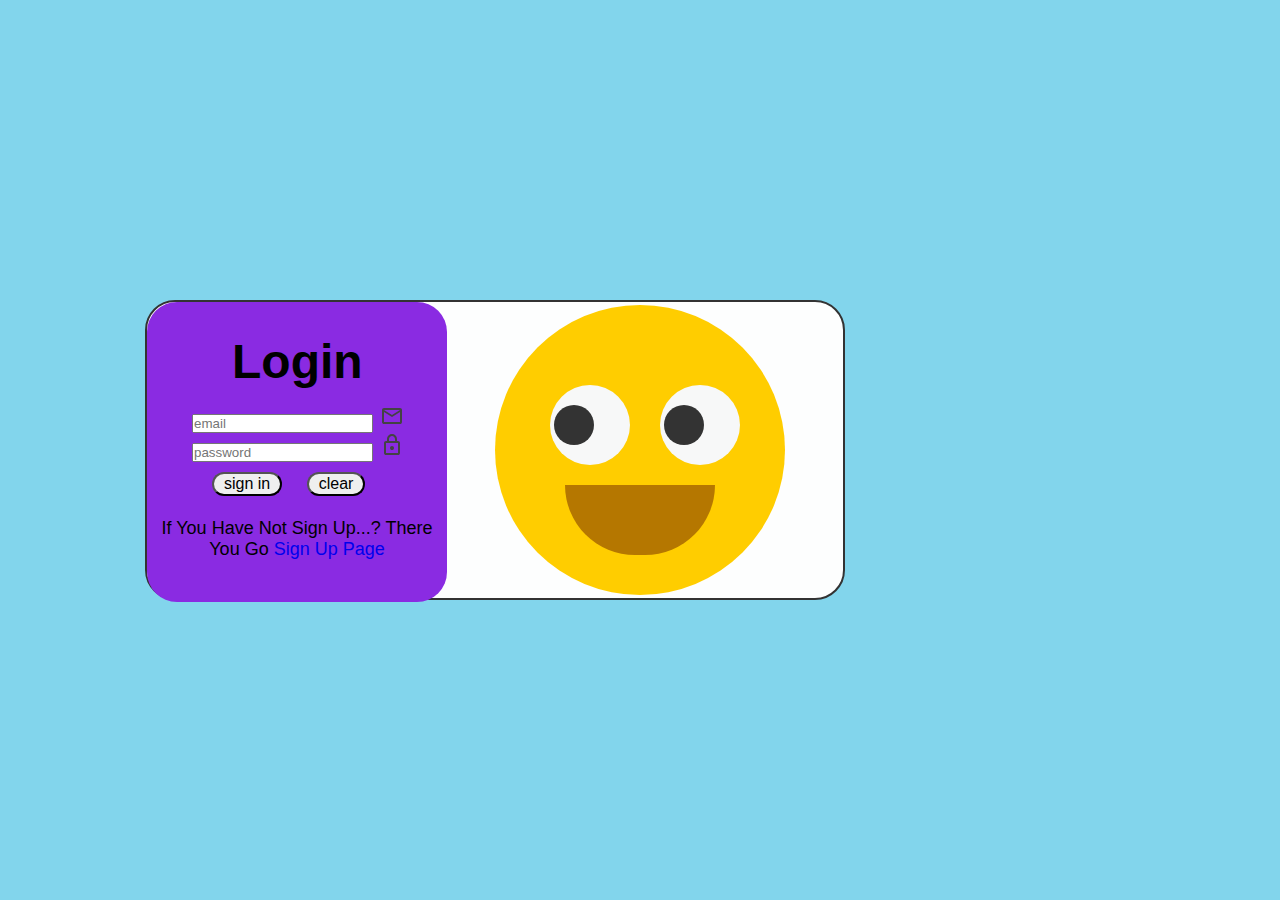
<file: index.html>
<!DOCTYPE html>
<html lang="en">
<head>
    <meta charset="UTF-8">
    <meta name="viewport" content="width=device-width, initial-scale=1.0">
    <link rel="stylesheet" href="login.css">

    <script src="eye.js"></script>
    
    <title>login </title>
</head>
<body>

    

    <div class="animation">
        
  
 <div class="sign">

    

<form>

    <div class="upper">
    

        <h1>Login</h1>
 



<div class="input-box">
    
    <input required="email" name="email" id="email-input" placeholder="email">

      <svg xmlns="http://www.w3.org/2000/svg" height="24px" viewBox="0 -960 960 960" width="30px"  fill="#434343"><path d="M160-160q-33 0-56.5-23.5T80-240v-480q0-33 23.5-56.5T160-800h640q33 0 56.5 23.5T880-720v480q0 33-23.5 56.5T800-160H160Zm320-280L160-640v400h640v-400L480-440Zm0-80 320-200H160l320 200ZM160-640v-80 480-400Z"/></svg>
   
</div>

<div class="input-box">
    
    <input type="password" name="password" id="password-input" placeholder="password">

        <svg xmlns="http://www.w3.org/2000/svg" height="24px" viewBox="0 -960 960 960" width="30px" fill="#434343"><path d="M240-80q-33 0-56.5-23.5T160-160v-400q0-33 23.5-56.5T240-640h40v-80q0-83 58.5-141.5T480-920q83 0 141.5 58.5T680-720v80h40q33 0 56.5 23.5T800-560v400q0 33-23.5 56.5T720-80H240Zm0-80h480v-400H240v400Zm240-120q33 0 56.5-23.5T560-360q0-33-23.5-56.5T480-440q-33 0-56.5 23.5T400-360q0 33 23.5 56.5T480-280ZM360-640h240v-80q0-50-35-85t-85-35q-50 0-85 35t-35 85v80ZM240-160v-400 400Z"/></svg>

</div>


<div>
   <button type="submit"> sign in</button>
   <button type="reset" > clear</button>
</div>


</div>


<div clASS="login">
<p> if you have not sign up...? there you go<a href="sign up.html"> sign up page</a> </p>
</div>

</form>

   </div>

</div>   

<div class="face">
    <div class="eyes">
        <div class="eye" ></div>
        <div class="eye" ></div>
    </div>
</body>
</html>
</file>
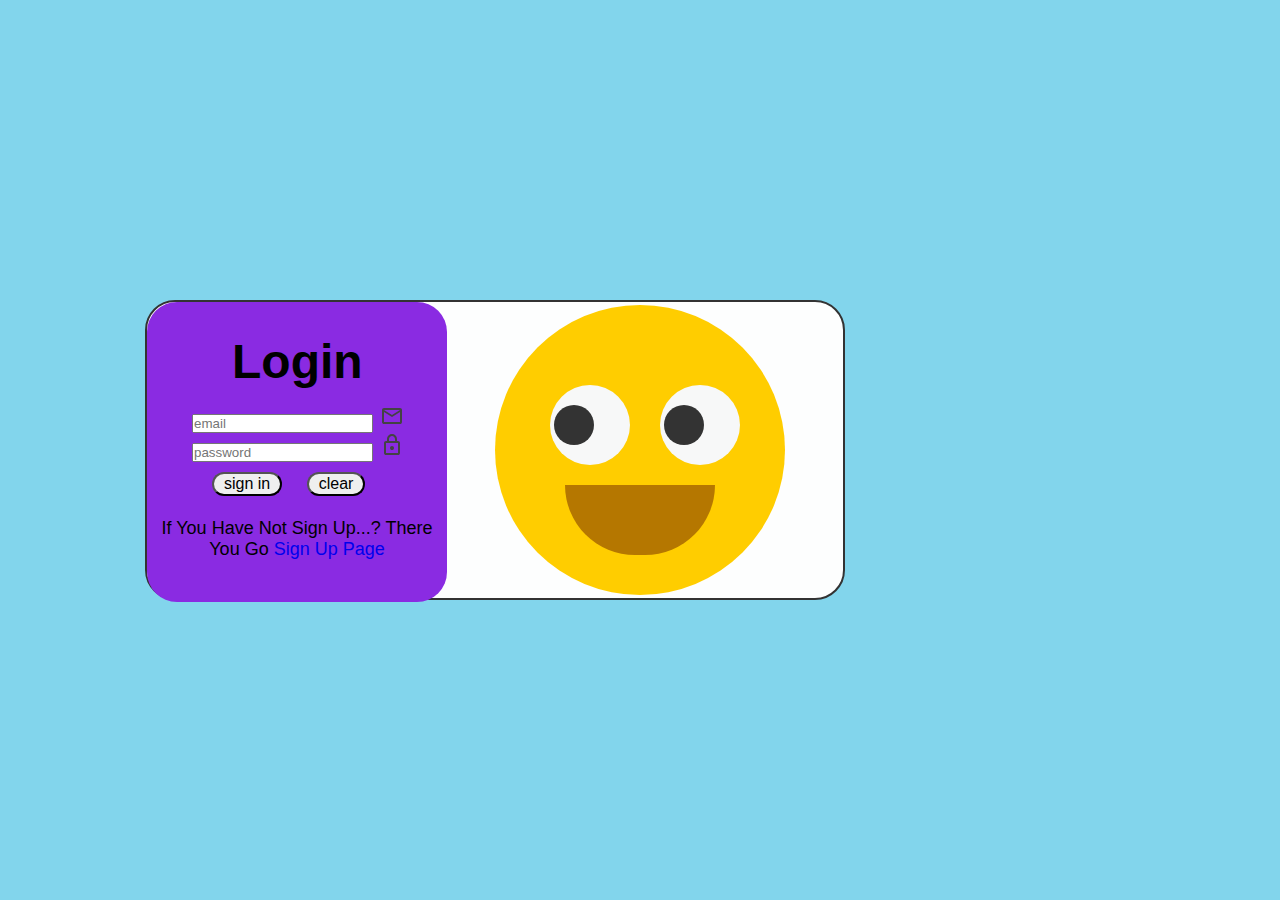
<file: login.html>
<!DOCTYPE html>
<html lang="en">
<head>
    <meta charset="UTF-8">
    <meta name="viewport" content="width=device-width, initial-scale=1.0">
    <link rel="stylesheet" href="login.css">

    <script src="eye.js"></script>
    
    <title>login </title>
</head>
<body>

    

    <div class="animation">
        
  
 <div class="sign">

    

<form>

    <div class="upper">
    

        <h1>Login</h1>
 



<div class="input-box">
    
    <input required="email" name="email" id="email-input" placeholder="email">

      <svg xmlns="http://www.w3.org/2000/svg" height="24px" viewBox="0 -960 960 960" width="30px"  fill="#434343"><path d="M160-160q-33 0-56.5-23.5T80-240v-480q0-33 23.5-56.5T160-800h640q33 0 56.5 23.5T880-720v480q0 33-23.5 56.5T800-160H160Zm320-280L160-640v400h640v-400L480-440Zm0-80 320-200H160l320 200ZM160-640v-80 480-400Z"/></svg>
   
</div>

<div class="input-box">
    
    <input type="password" name="password" id="password-input" placeholder="password">

        <svg xmlns="http://www.w3.org/2000/svg" height="24px" viewBox="0 -960 960 960" width="30px" fill="#434343"><path d="M240-80q-33 0-56.5-23.5T160-160v-400q0-33 23.5-56.5T240-640h40v-80q0-83 58.5-141.5T480-920q83 0 141.5 58.5T680-720v80h40q33 0 56.5 23.5T800-560v400q0 33-23.5 56.5T720-80H240Zm0-80h480v-400H240v400Zm240-120q33 0 56.5-23.5T560-360q0-33-23.5-56.5T480-440q-33 0-56.5 23.5T400-360q0 33 23.5 56.5T480-280ZM360-640h240v-80q0-50-35-85t-85-35q-50 0-85 35t-35 85v80ZM240-160v-400 400Z"/></svg>

</div>


<div>
   <button type="submit"> sign in</button>
   <button type="reset" > clear</button>
</div>


</div>


<div clASS="login">
<p> if you have not sign up...? there you go<a href="sign up.html"> sign up page</a> </p>
</div>

</form>

   </div>

</div>   

<div class="face">
    <div class="eyes">
        <div class="eye" ></div>
        <div class="eye" ></div>
    </div>
</body>
</html>
</file>
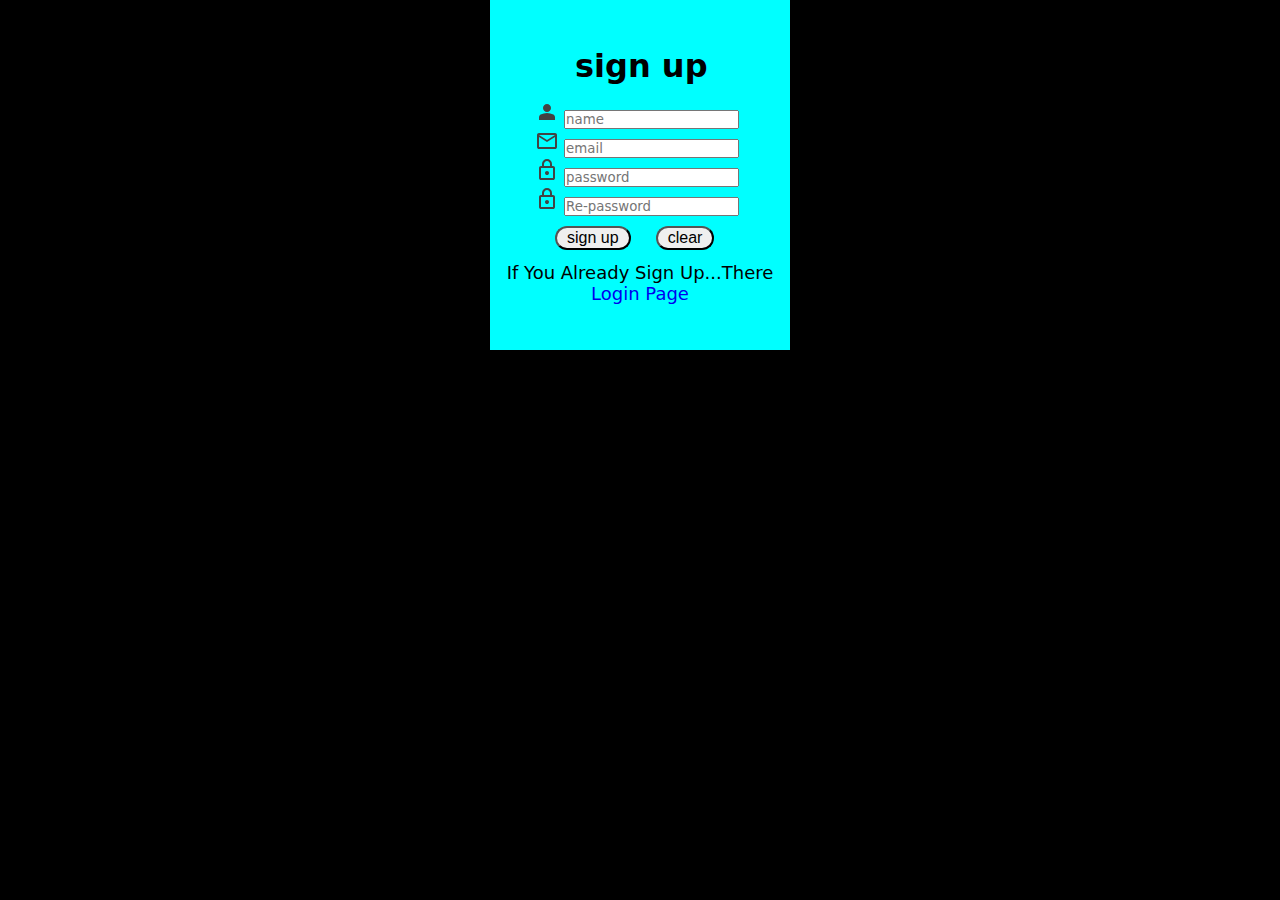
<file: sign up.html>
<!DOCTYPE html>
<html lang="en">
<head>
    <meta charset="UTF-8">
    <meta name="viewport" content="width=device-width, initial-scale=1.0">
    <link rel="stylesheet" href="sign up.css">
    <title>sign up </title>
</head>
<body>
 <div class="sign">

    

<form>

    <div class="upper">
    
     <h1>sign up</h1>
 

<div>
    <label for="name-input"> 
        <svg xmlns="http://www.w3.org/2000/svg" height="24px" viewBox="0 -960 960 960" width="24px" fill="#434343"><path d="M480-480q-66 0-113-47t-47-113q0-66 47-113t113-47q66 0 113 47t47 113q0 66-47 113t-113 47ZM160-160v-112q0-34 17.5-62.5T224-378q62-31 126-46.5T480-440q66 0 130 15.5T736-378q29 15 46.5 43.5T800-272v112H160Z"/></svg> 
    </label>
    <input required type="text" name="name" id="name-input" placeholder="name">
</div>

<div>
    <label for="email-input">
        <svg xmlns="http://www.w3.org/2000/svg" height="24px" viewBox="0 -960 960 960" width="24px" fill="#434343"><path d="M160-160q-33 0-56.5-23.5T80-240v-480q0-33 23.5-56.5T160-800h640q33 0 56.5 23.5T880-720v480q0 33-23.5 56.5T800-160H160Zm320-280L160-640v400h640v-400L480-440Zm0-80 320-200H160l320 200ZM160-640v-80 480-400Z"/></svg>
    </label>
    <input required="email" name="email" id="email-input" placeholder="email">
</div>

<div>
    <label for="password-input">
        <svg xmlns="http://www.w3.org/2000/svg" height="24px" viewBox="0 -960 960 960" width="24px" fill="#434343"><path d="M240-80q-33 0-56.5-23.5T160-160v-400q0-33 23.5-56.5T240-640h40v-80q0-83 58.5-141.5T480-920q83 0 141.5 58.5T680-720v80h40q33 0 56.5 23.5T800-560v400q0 33-23.5 56.5T720-80H240Zm0-80h480v-400H240v400Zm240-120q33 0 56.5-23.5T560-360q0-33-23.5-56.5T480-440q-33 0-56.5 23.5T400-360q0 33 23.5 56.5T480-280ZM360-640h240v-80q0-50-35-85t-85-35q-50 0-85 35t-35 85v80ZM240-160v-400 400Z"/></svg>
    </label>
    <input type="password" name="password" id="password-input" placeholder="password">
</div>

<div>
    <label for="password-input">
        <svg xmlns="http://www.w3.org/2000/svg" height="24px" viewBox="0 -960 960 960" width="24px" fill="#434343"><path d="M240-80q-33 0-56.5-23.5T160-160v-400q0-33 23.5-56.5T240-640h40v-80q0-83 58.5-141.5T480-920q83 0 141.5 58.5T680-720v80h40q33 0 56.5 23.5T800-560v400q0 33-23.5 56.5T720-80H240Zm0-80h480v-400H240v400Zm240-120q33 0 56.5-23.5T560-360q0-33-23.5-56.5T480-440q-33 0-56.5 23.5T400-360q0 33 23.5 56.5T480-280ZM360-640h240v-80q0-50-35-85t-85-35q-50 0-85 35t-35 85v80ZM240-160v-400 400Z"/></svg>
    </label>
    <input type="password" name="password" id="re-password-input" placeholder="Re-password">
</div>
<div>
   <button type="submit">sign up</button>
   <button type="reset" > clear</button>
</div>

</div>

<div clASS="login">
<p> if you already sign up...there<a href="login.html"> login page</a> </p>
</div>

</form>


</div>   
</body>
</html>
</file>
<file: login.css>
*{
    margin: 0;
    padding: 0;
    box-sizing: border-box;
   font-family: 'Segoe UI', Tahoma, Geneva, Verdana, sans-serif;
   text-size-adjust:auto;

}

body{
    display: flex;
    justify-content: center;
    align-items: center;
    min-height: 100vh;
    background-color: rgb(130, 213, 236);
 
  
  
}


.animation{
    z-index: -1;
    width: 700px;
    height: 300px;
    background-color: rgb(253, 254, 254);
    border-radius:30px;
    border:2px solid #333;
    
}


.sign{
    z-index: 1;
    height: 300px;
    width: 300px;
    background: blueviolet;
    display: flex;
    justify-content: center;
    align-items: center;
    border-radius: 30px;
    
   
}

.upper h1{
   font-size: 3em;
   margin-left: 40px;
   margin-bottom: 15px;
   
}

button{
   z-index: 1;
   font: 1em sans-serif;
   margin-top: 10px;
   margin-left: 20px;
   padding: 1px 10px 1px 10px;
   border-radius: 30px;
}

.upper{
    margin-left: 45px;
    margin-bottom: 12px;

}


.login{
            
    font-family:system-ui, -apple-system, BlinkMacSystemFont, 'Segoe UI', Roboto, Oxygen, Ubuntu, Cantarell, 'Open Sans', 'Helvetica Neue', sans-serif;
    text-transform: capitalize;
    text-size-adjust: auto;
    font-size:large;
    text-align:center;
    padding: 10px;
    
}

a{
    text-decoration: none;
}


.face {
    z-index: 1;
    position: relative;
    left: -350px;
    width: 290px;
    height: 290px;
    border-radius: 50%;
    background: #ffcd00;
    justify-content: center;
    align-items: center;
    
}

.face::before{
    z-index: 1;
     content: '';
     position: absolute;
     top: 180px;
     left: 70px;
     width: 150px;
    height: 70px;
    background: #b57700;
    border-bottom-left-radius: 70px;
    border-bottom-right-radius: 70px;
    transition: 0.5s;
}

.face:hover::before{
    z-index: 1;
    position: absolute;
    top: 200px;
    left: 70px;
    width: 150px;
   height: 60px;
   background: #b57700;
   border-bottom-left-radius: 10px;
   border-bottom-right-radius: 10px;
   transition: 0.5s;
}

.eyes{
    position:absolute;
    display: flex;
}

 .eye{
    position: relative;
    top: 80px;
    left: 40px;
    width: 80px;
    height: 80px;
    display: block;
    background: #f7f8f8;
    margin: 0 15px;
    justify-content: space-evenly;
    border-radius: 50%;
}

.eyes .eye::before{
    content: ' ';
    position: absolute;
    top: 50%;
    left: 30%;
    transform: translate(-50%, -50%);
    width: 40px;
    height: 40px;
    background: #333;
    border-radius: 50%;
}


@media  only screen and (max-width:455px) {
 
    body{
        display: flex;
        justify-content: center;
        align-items: center;
        background-color: rgb(44, 222, 232);
        margin-top: 160px;
        margin-right: 10px;
        background: cover;
       
       
       
    }

    .animation{
        z-index: -1;
        width: 300px;
        height: 490px;
        background-color:aquamarine;
        border-radius:30px;
       position: fixed;
       top: 120px;
        
    }
        
    .sign{
        z-index: 1;
        
        
    }

    .upper .input-box{
       z-index: 1;
        height: 150%;
        width:150%;
        background: transparent;
        margin-left: -40px;
        padding: 4px;
    
    }

    .input-box input{
        height: 30px;
        width: 280px;
        position: relative;
        outline: none;
        border:2px solid rgba(255,255, 255, .2);
        border-radius: 50px;
    }

    .input-box svg{
        position: absolute;
        right: 20px;
       margin-top: 3px;
       padding: -10px;
      
        
    }

    .input-box ::placeholder{
        color: rgb(118, 108, 108);
        padding: 10px;
    }

    
    .sign{
        background: rgb(121, 213, 233);
        width: 297px;
        
       
    }
    
    button{
        border-radius: 30px;
    }


    .upper{
        margin-left: 45px;
        margin-bottom: 12px;

    }

    .login{
        
        font-family:system-ui, -apple-system, BlinkMacSystemFont, 'Segoe UI', Roboto, Oxygen, Ubuntu, Cantarell, 'Open Sans', 'Helvetica Neue', sans-serif;
        text-transform: capitalize;
        text-size-adjust: auto;
        font-size:large;
        text-align:center;
        padding: 10px;
        
    }

    a{
        text-decoration: none;
    }

    .face {
        z-index: -1;
        position: relative;
        left: 0px;
        width: 200px;
        height: 200px;
        border-radius: 50%;
        background: #ffcd00;
        justify-content: center;
        align-items: center;
        
    }
    
    
    .eye{
        position: relative;
        top: 30px;
        left: 10px;
        width: 60px;
        height: 60px;
        display: block;
        background: #f7f8f8;
        margin: 0 15px;
        justify-content: space-evenly;
        border-radius: 50%;
    }

    .face::before{
        z-index: 1;
         content: '';
         position: absolute;
         top: 130px;
         left: 50px;
         width: 100px;
        height: 50px;
        background: #b57700;
        border-bottom-left-radius: 70px;
        border-bottom-right-radius: 70px;
        transition: 0.5s;
    }
    
    .face:hover::before{
        z-index: 1;
        position: absolute;
        top: 130px;
        left: 50px;
        width: 100px;
       height: 60px;
       background: #b57700;
       border-bottom-left-radius: 10px;
       border-bottom-right-radius: 10px;
       transition: 0.5s;
    }
}



@media  only screen and (max-width:755px) {
 
    body{
        display: flex;
        justify-content: center;
        align-items: center;
        background-color: rgb(44, 222, 232);
        margin-top: 160px;
        margin-right: 10px;
        background: cover;
       
       
       
    }

    .animation{
        z-index: -1;
        width: 300px;
        height: 490px;
        background-color:aquamarine;
        border-radius:30px;
       position: fixed;
       top: 120px;
        
    }
        
    .sign{
        z-index: 1;
        
        
    }

    .upper .input-box{
       z-index: 1;
        height: 150%;
        width:150%;
        background: transparent;
        margin-left: -40px;
        padding: 4px;
    
    }

    .input-box input{
        height: 30px;
        width: 280px;
        position: relative;
        outline: none;
        border:2px solid rgba(255,255, 255, .2);
        border-radius: 50px;
    }

    .input-box svg{
        position: absolute;
        right: 20px;
       margin-top: 3px;
       padding: -10px;
      
        
    }

    .input-box ::placeholder{
        color: rgb(118, 108, 108);
        padding: 10px;
    }

    
    .sign{
        background: rgb(121, 213, 233);
       
    }
    
    button{
        border-radius: 30px;
    }


    .upper{
        margin-left: 45px;
        margin-bottom: 12px;

    }

    .login{
        
        font-family:system-ui, -apple-system, BlinkMacSystemFont, 'Segoe UI', Roboto, Oxygen, Ubuntu, Cantarell, 'Open Sans', 'Helvetica Neue', sans-serif;
        text-transform: capitalize;
        text-size-adjust: auto;
        font-size:large;
        text-align:center;
        padding: 10px;
        
    }

    a{
        text-decoration: none;
    }




}



@media  only screen and (max-width:1080px) {
 
    body{
        display: flex;
        justify-content: center;
        align-items: center;
        background-color: rgb(44, 222, 232);
        margin-top: 160px;
        margin-right: 10px;
        background: cover;
       
       
       
    }

    .animation{
        z-index: -1;
        width: 300px;
        height: 490px;
        background-color:aquamarine;
        border-radius:30px;
       position: fixed;
       top: 120px;
        
    }
        
    .sign{
        z-index: 1;
        
        
    }

    .upper .input-box{
       z-index: 1;
        height: 150%;
        width:150%;
        background: transparent;
        margin-left: -40px;
        padding: 4px;
    
    }

    .input-box input{
        height: 30px;
        width: 280px;
        position: relative;
        outline: none;
        border:2px solid rgba(255,255, 255, .2);
        border-radius: 50px;
    }

    .input-box svg{
        position: absolute;
        right: 20px;
       margin-top: 3px;
       padding: -10px;
      
        
    }

    .input-box ::placeholder{
        color: rgb(118, 108, 108);
        padding: 10px;
    }

    
    .sign{
        background: rgb(121, 213, 233);
       
    }
    
    button{
        border-radius: 30px;
    }


    .upper{
        margin-left: 45px;
        margin-bottom: 12px;

    }

    .login{
        
        font-family:system-ui, -apple-system, BlinkMacSystemFont, 'Segoe UI', Roboto, Oxygen, Ubuntu, Cantarell, 'Open Sans', 'Helvetica Neue', sans-serif;
        text-transform: capitalize;
        text-size-adjust: auto;
        font-size:large;
        text-align:center;
        padding: 10px;
        
    }

    a{
        text-decoration: none;
    }




}
</file>
<file: sign up.css>
*{
    margin: 0;
    padding: 0;
    box-sizing: border-box;
    font-family: system-ui, -apple-system, BlinkMacSystemFont, 'Segoe UI', Roboto, Oxygen, Ubuntu, Cantarell, 'Open Sans', 'Helvetica Neue', sans-serif;
   text-size-adjust:auto;

}

body{
    display: flex;
    justify-content: center;
    align-items: center;
    background-color: black;
}




.sign{
    height: 350px;
    width: 300px;
    background-color: aqua;
    display: flex;
    justify-content: center;
    align-items: center;
    
    
   
}

h1{
   font-size: 2em;
   margin-left: 40px;
   margin-bottom: 15px;
   
}

button{
   font: 1em sans-serif;
   margin-top: 10px;
   margin-left: 20px;
   padding: 1px 10px 1px 10px;
   border-radius: 30px;
}

.upper{
    margin-left: 45px;
    margin-bottom: 12px;

}


.login{
font-family:Arial, Helvetica, sans-serif;



    font-family:system-ui, -apple-system, BlinkMacSystemFont, 'Segoe UI', Roboto, Oxygen, Ubuntu, Cantarell, 'Open Sans', 'Helvetica Neue', sans-serif;
    text-transform: capitalize;
    text-size-adjust: auto;
    font-size: large;
    text-align:center;


a{
    text-decoration: none;
}

}

    @media  only screen and (max-width:455px) {
 
        body{
            display: flex;
            justify-content: center;
            align-items: center;
            background-color: black;
            margin-top: 160px;
            margin-right: 10px;
        }
            
        .sign{
            height: 350px;
            width: 300px;
            background-color: aqua;
            display: flex;
            justify-content: center;
            align-items: center;
            border-radius: 30px;
            
        }
        
        button{
            border-radius: 30px;
        }


        .upper{
            margin-left: 45px;
            margin-bottom: 12px;

        }

        .login{
            font-family:system-ui, -apple-system, BlinkMacSystemFont, 'Segoe UI', Roboto, Oxygen, Ubuntu, Cantarell, 'Open Sans', 'Helvetica Neue', sans-serif;
            text-transform: capitalize;
            text-size-adjust: auto;
            font-size:large;
            text-align:center;
        }

        a{
            text-decoration: none;
        }



    }
</file>
